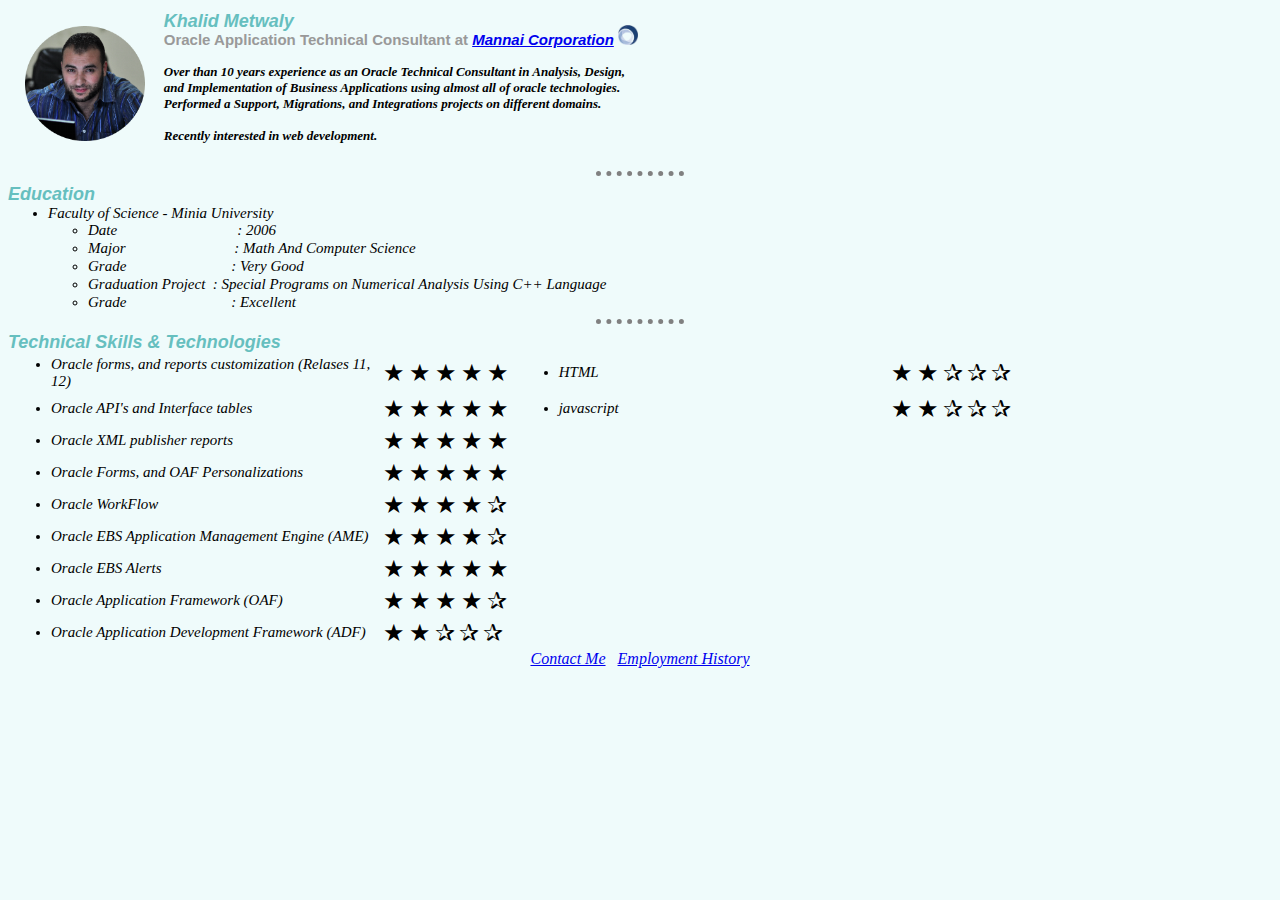
<file: index.html>
<!DOCTYPE html>
<html lang="en" dir="ltr">
  <head>
    <meta charset="utf-8">
    <title>&#x2615; Khalid's Personal Website</title>
    <link rel="stylesheet" href="css/styles.css" type="text/css">
  </head>
  <body>
    <table>
      <tr>
        <td style="width: 15%; text-align: center;">
          <img src="images/KM_Profile.png" alt="Khalid Profile Photo" width="120">
        </td>
        <td>
          <h1>Khalid Metwaly</h1>
          <h3>Oracle Application Technical Consultant at <em><strong><a href="https://mannai-ict.com/" target="_blank">Mannai Corporation</a> <img src="images/Mannai.png" alt="Mannai Corporation" width="20"></strong></em></h3>
          <em>
            <p>
              <h5>
                Over than 10 years experience as an Oracle Technical Consultant in Analysis, Design,<br>
                and Implementation of Business Applications using almost all of oracle technologies.<br>
                Performed a Support, Migrations, and Integrations projects on different domains.
              </h5>
            </p>
          </em>
          <em>
            <p>
              <h5>
                Recently interested in web development.
              </h5>
            </p>
          </em>
        </td>
      </tr>
    </table>



    <dd class="comment-body">
    </dd>
    <hr>
    <h1>Education</h1>
    <em>
      <ul>
        <li>
          Faculty of Science - Minia University
            <ul>
              <li>Date<span style="margin-left:8em">: 2006</span></li>
              <li>Major <span style="margin-left:7em">: Math And Computer Science</li>
              <li>Grade<span style="margin-left:7em">: Very Good</li>
              <li>Graduation Project<span style="margin-left:0.5em">: Special Programs on Numerical Analysis Using C++ Language</li>
              <li>Grade<span style="margin-left:7em">: Excellent</li>
            </ul>
        </li>
        <!-- <li>Oracle ADF (Oracle Egypt</li> -->
      </ul>
    </em>
    <hr>
    <h1>Technical Skills & Technologies</h1>
    <!-- <em>
      <ul>
        <li>Oracle forms, and reports customization (Relases 11, 12)</li>
        <li>API's and Interface tables</li>
        <li>XML publisher reports</li>
        <li>Forms, and OAF Personalizations</li>
        <li>WorkFlow</li>
        <li>AME</li>
        <li>Alerts</li>
        <li>OAF</li>
        <li>ADF</li>
        <li>Performing a customization for a custom reports on Oracle Fusion.</li>
      </ul>
    </em> -->
    <div class="center">
      <table>
        <tr>
          <td width = "37%">
            <ul><li><i>Oracle forms, and reports customization (Relases 11, 12)</i></li></ul>
          </td>
          <td>
            <font size="5">★</font>
            <font size="5">★</font>
            <font size="5">★</font>
            <font size="5">★</font>
            <font size="5">★</font>
          </td>
          <td width = "37%">
            <ul><li><i>HTML</i></li></ul>
          </td>
          <td>
            <font size="5">★</font>
            <font size="5">★</font>
            <font size="5">✰</font>
            <font size="5">✰</font>
            <font size="5">✰</font>
          </td>
        </tr>
        <tr>
          <td width = "37%">
            <ul><li><i>Oracle API's and Interface tables</i></li></ul>
          </td>
          <td>
            <font size="5">★</font>
            <font size="5">★</font>
            <font size="5">★</font>
            <font size="5">★</font>
            <font size="5">★</font>
          </td>
          <td width = "37%">
            <ul><li><i>javascript</i></li></ul>
          </td>
          <td>
            <font size="5">★</font>
            <font size="5">★</font>
            <font size="5">✰</font>
            <font size="5">✰</font>
            <font size="5">✰</font>
          </td>
        </tr>
        <tr>
          <td width = "37%">
            <ul><li><i>Oracle XML publisher reports</i></li></ul>
          </td>
          <td>
            <font size="5">★</font>
            <font size="5">★</font>
            <font size="5">★</font>
            <font size="5">★</font>
            <font size="5">★</font>
          </td>
        </tr>
        <tr>
          <td width = "37%">
              <ul><li><i>Oracle Forms, and OAF Personalizations</i></li></ul>
          </td>
          <td>
            <font size="5">★</font>
            <font size="5">★</font>
            <font size="5">★</font>
            <font size="5">★</font>
            <font size="5">★</font>
          </td>
        </tr>
        <tr>
          <td width = "37%">
            <ul><li><i>Oracle WorkFlow</i></li></ul>
          </td>
          <td>
            <font size="5">★</font>
            <font size="5">★</font>
            <font size="5">★</font>
            <font size="5">★</font>
            <font size="5">✰</font>
          </td>
        </tr>
        <tr>
          <td width = "37%">
            <ul><li><i>Oracle EBS Application Management Engine (AME)</i></li></ul>
          </td>
          <td>
            <font size="5">★</font>
            <font size="5">★</font>
            <font size="5">★</font>
            <font size="5">★</font>
            <font size="5">✰</font>
          </td>
        </tr>
        <tr>
          <td width = "37%">
            <ul><li><i>Oracle EBS Alerts</i></li></ul>
          </td>
          <td>
            <font size="5">★</font>
            <font size="5">★</font>
            <font size="5">★</font>
            <font size="5">★</font>
            <font size="5">★</font>
          </td>
        </tr>
        <tr>
          <td width = "37%">
            <ul><li><i>Oracle Application Framework (OAF)</i></li></ul>
          </td>
          <td>
            <font size="5">★</font>
            <font size="5">★</font>
            <font size="5">★</font>
            <font size="5">★</font>
            <font size="5">✰</font>
          </td>
        </tr>
        <tr>
          <td width = "37%">
            <ul><li><i>Oracle Application Development Framework (ADF)</i></li></ul>
          </td>
          <td>
            <font size="5">★</font>
            <font size="5">★</font>
            <font size="5">✰</font>
            <font size="5">✰</font>
            <font size="5">✰</font>
          </td>
        </tr>
      </table>
    </div>

    <!-- <br> -->
    <!-- <br> -->
    <!-- <hr> -->
    <footer>
      <em>
        <a href="links/Contact-Khalid.html">Contact Me</a>
        <span style="margin-left:0.5em"></span>
        <a href="links/Employment-History.html">Employment History</a>
      </em>
    </footer>





    <!-- <h4>Contact me on <em><strong><a href="https://www.facebook.com/messages/t/kmetwaly">FB-Messanger</a></strong></em></h4> -->
    <!-- <h4>Contact me by <em><strong><a href="khalid.metwaly@gmail.com">GMail</a></strong></em></h4> -->

    <!--
    <dd class="comment-body">
      <h3>My Hobbies</h3>
      <ol>
        <li>Shooting</li>
        <li>Horse Ridding</li>
      </ol>
      <hr>
      <p>
        <em>
          SELECT  distinct<br>  po.segment1 po_num,<br>  to_date(po.creation_date,'DD-MON-RRRR') po_date,<br>  po.type_lookup_code ,decode(po.type_lookup_code,'BLANKET',null,nvl(reqh.type,'Material Competitive Bidding')) type,<br>  /* nvl(reqh.description,po.COMMENTS) description,requestor.full_name requestor, */<br>  po.currency_code,<br>  decode(po.type_lookup_code,'BLANKET',BLANKET_TOTAL_AMOUNT,PO_INQ_SV.get_po_total(po.type_lookup_code,po.po_header_id,null)) PO_Total,<br>  -- decode(po.type_lookup_code,'STANDARD',sum(nvl((nvl(podis.quantity_ordered,1)*pol.unit_price),nvl(podis.quantity_ordered,1)*podis.AMOUNT_ORDERED)),BLANKET_TOTAL_AMOUNT) PO_total,<br>  po.rate,<br>  poven.vendor_name,<br>  per.full_name buyer_name<br>FROM<br>  po_headers_all po,<br>  po_vendors poven,<br>  per_all_people_f per,<br>  (SELECT * FROM per_all_people_f WHERE SYSDATE BETWEEN effective_start_date AND effective_end_date) requestor,<br>  po_lines_all pol,<br>  gl_code_combinations gcc,<br>  po_line_locations_all poloc,<br>  po_distributions_all podis,<br>  (SELECT  <br>     porh.segment1,<br>     pord.distribution_id,<br>     porh.creation_date,<br>     to_person_id requestor_id,<br>     porh.ATTRIBUTE_CATEGORY type,<br>     porh.DESCRIPTION<br>   FROM  <br>     po_requisition_headers_all porh,<br>     po_requisition_lines_all porl,<br>     po_req_distributions_all pord<br>   WHERE porh.requisition_header_id = porl.requisition_header_id<br>     AND porl.requisition_line_id = pord.requisition_line_id<br>     AND (porh.cancel_flag &lt;&gt; 'Y' OR porh.cancel_flag IS NULL)<br>     AND (porl.cancel_flag &lt;&gt; 'Y' OR porl.cancel_flag IS NULL)<br>   ) reqh<br>WHERE  1=1<br>  AND po.po_header_id = pol.po_header_id<br>  AND po.po_header_id = poloc.po_header_id<br>  AND per.person_id = po.agent_id<br>  AND poven.vendor_id = po.vendor_id<br>  -- AND po.po_header_id = podis.po_header_id<br>  AND pol.po_line_id = poloc.po_line_id<br>  AND pol.po_line_id  = podis.po_line_id (+)<br>  AND reqh.distribution_id(+) = podis.req_distribution_id<br>  AND gcc.code_combination_id = podis.code_combination_id<br>  AND (pol.cancel_flag &lt;&gt; 'Y' OR pol.cancel_flag IS NULL)<br>  AND (poloc.cancel_flag &lt;&gt; 'Y' OR poloc.cancel_flag IS NULL)<br>  AND (po.cancel_flag &lt;&gt; 'Y' OR po.cancel_flag IS NULL)<br>  -- and nvl(pol.closed_code, 'OPEN') = 'OPEN'<br>  AND SYSDATE BETWEEN per.effective_start_date AND  per.effective_end_date<br>  AND requestor.person_id(+) = requestor_id<br>  and po.creation_date between  '01-Jan-2016' and '31-dec-2016'<br>  and pol.FROM_HEADER_ID  is null<br> <br>UNION ALL<br><br>SELECT unique<br>  po.segment1 po_num,<br>  to_date(po.creation_date,'DD-MON-RRRR') po_date,<br>  po.type_lookup_code,--nvl(po.COMMENTS,ITEM_DESCRIPTION) descr,<br>  null,<br>  po.currency_code,<br>  BLANKET_TOTAL_AMOUNT,<br>  po.rate,<br>  poven.vendor_name,<br>  per.full_name buyer_name<br>FROM<br>  po_headers_all po,<br>  po_vendors poven,<br>  per_all_people_f per,<br>  po_lines_all pol<br>WHERE 1=1<br>  AND po.po_header_id=pol.po_header_id<br>  AND per.person_id = po.agent_id<br>  AND po.type_lookup_code = 'BLANKET'<br>  AND poven.vendor_id = po.vendor_id<br>  AND (pol.cancel_flag &lt;&gt; 'Y' OR pol.cancel_flag IS NULL)<br>  AND (po.cancel_flag &lt;&gt; 'Y' OR po.cancel_flag IS NULL)<br>  AND SYSDATE BETWEEN per.effective_start_date AND  per.effective_end_date<br>  and po.creation_date &gt;= '01-Jan-2016'<br>  -- and po.org_id=86;<br>ORDER BY 2 asc NULLS LAST
        </em>
      </p>
      <hr>
    </dd>
  -->

  </body>
</html>
</file>
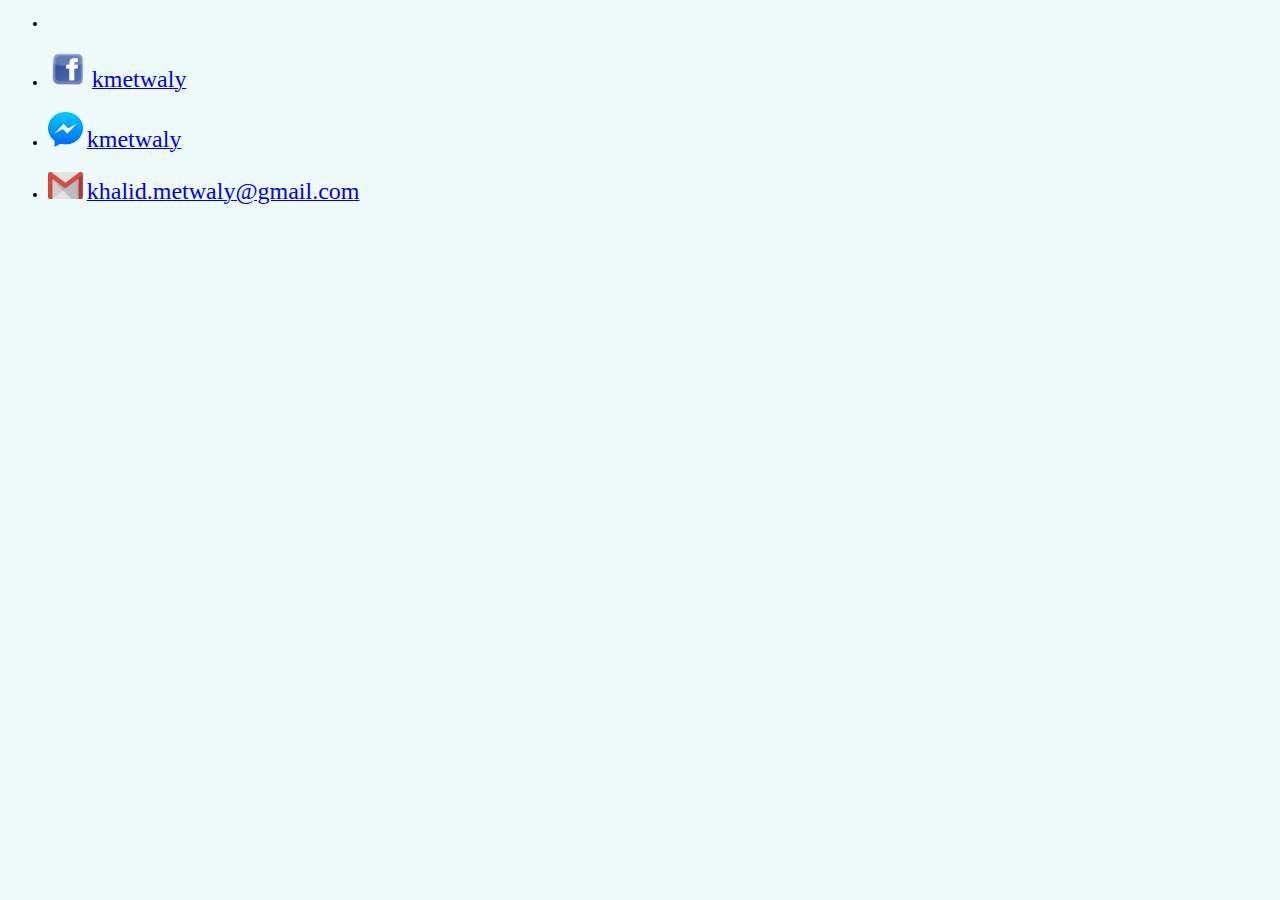
<file: links/Contact-Khalid.html>
<!DOCTYPE html>
<html lang="en" dir="ltr">
  <head>
    <meta charset="utf-8">
    <title>Khalid's Contacts List</title>
    <link rel="stylesheet"  href="../css/styles.css" type="text/css">
  </head>
  <body>

    <ul>
      <!-- <li>
        <dd class="comment-body">
          Follow me on Twitter
          <iframe id="twitter-widget-0" scrolling="no" frameborder="0" allowtransparency="true" allowfullscreen="true" class="twitter-follow-button twitter-follow-button-rendered" style="position: static; visibility: visible; width: 150px; height: 20px;" title="Twitter Follow Button" src="https://platform.twitter.com/widgets/follow_button.d0f13be8321eb432fba28cfc1c3351b1.en.html#dnt=false&amp;id=twitter-widget-0&amp;lang=en&amp;screen_name=khalid_metwaly&amp;show_count=false&amp;show_screen_name=true&amp;size=m&amp;time=1586076063335" data-screen-name="khalid metwaly"></iframe>
        </dd>
      </li> -->
      <li>
        <iframe id="twitter-widget-0" scrolling="no" frameborder="0" allowtransparency="true" allowfullscreen="true" class="twitter-follow-button twitter-follow-button-rendered" style="position: static; visibility: visible; width: 150px; height: 20px;" title="Twitter Follow Button" src="https://platform.twitter.com/widgets/follow_button.d0f13be8321eb432fba28cfc1c3351b1.en.html#dnt=false&amp;id=twitter-widget-0&amp;lang=en&amp;screen_name=khalid_metwaly&amp;show_count=false&amp;show_screen_name=true&amp;size=m&amp;time=1586076063335" data-screen-name="khalid metwaly"></iframe>
      </li>
      <br>
      <li>
        <img src="../images/facebook.png" alt="facebook" width="40"> <a href="https://www.facebook.com/messages/t/kmetwaly" target="_blank"><font size="5">kmetwaly</font></a>
      </li>
      <br>
      <li>
        <img src="../images/fbmessenger.png" alt="facebook Messanger" width="35"> <a href="https://www.facebook.com/messages/t/kmetwaly" target="_blank"><font size="5">kmetwaly</font></a>
      </li>
      <br>
      <li>
        <img src="../images/Gmail.png" alt="Gmail" width="35"> <a href="mailto:khalid.metwaly@gmail.com"><font size="5">khalid.metwaly@gmail.com</font></a>
      </li>
    </ul>

  </body>
</html>
</file>
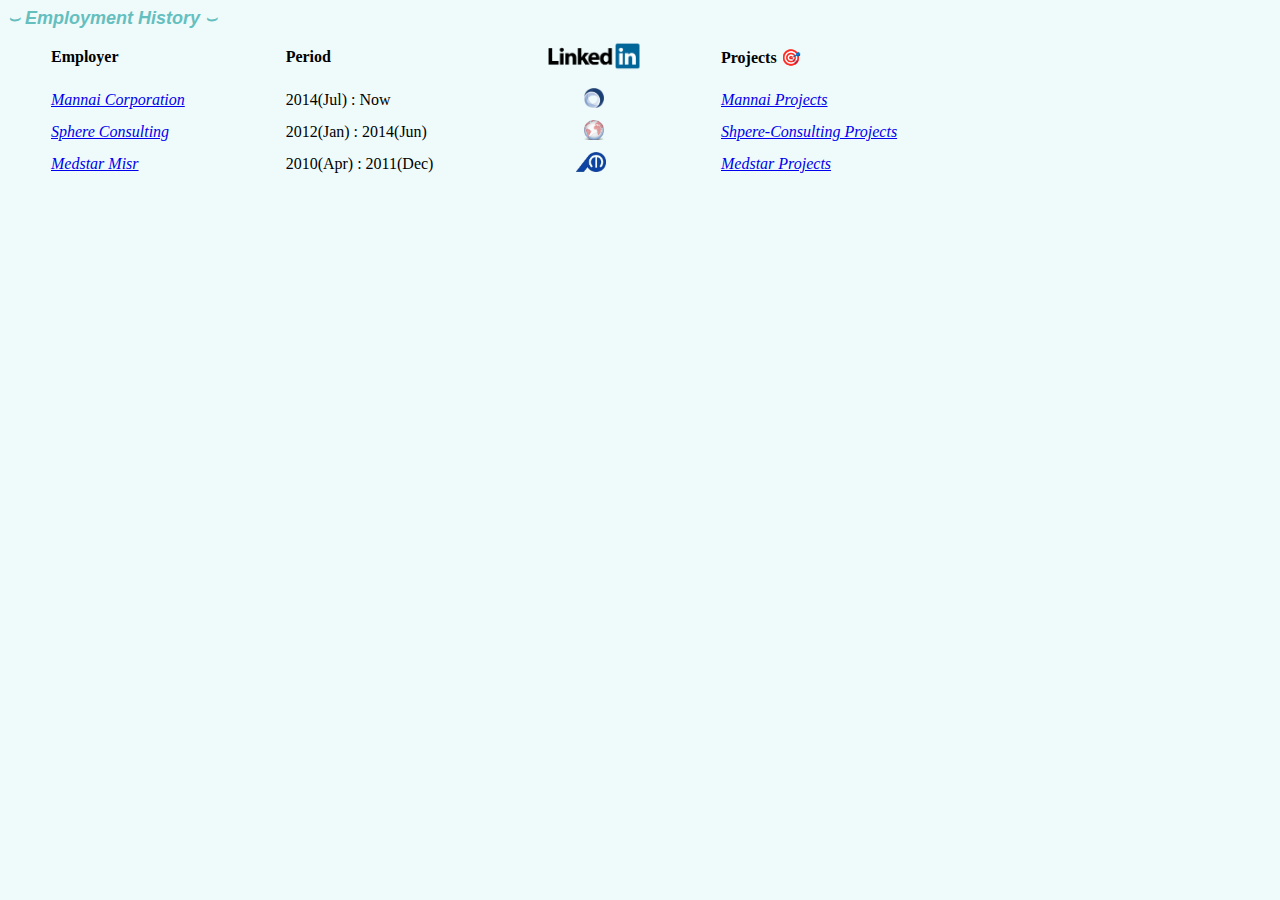
<file: links/Employment-History.html>
<!DOCTYPE html>
<html lang="en" dir="ltr">
  <head>
    <meta charset="utf-8">
    <title>&#x2615; Khalid's Employment History</title>
    <link rel="stylesheet"  href="../css/styles.css" type="text/css">
    <style media="screen">
      tr:hover
      {
        background-color: #ffff99;
      }
    </style>
  </head>
  <body>
  <h1>&#8995; Employment History &#8995;</h1>
  <dd class="comment-body">
    <table>
      <tr Width="100%">
        <th>Employer</th>
        <th>Period</th>
        <th><img src="../images/Linkedin .png" alt="Linkedin" width="100"></th>
        <th>Projects 🎯</th>
      </tr>
      <tr>
        <td><em><a href="https://mannai-ict.com/" target="_blank">Mannai Corporation</a></em></td>
        <td>2014(Jul) : Now</td>
        <td><a href="https://www.linkedin.com/company/mannai-corporation/" target="_blank"><span style="margin-left:2.5em"><img src="../images/Mannai.png" alt="Mannai Corporation" width="20"></span></a></td>
          <td><em><a href="../links/projects-03-mannai.html">Mannai Projects</a></em></td>
      </tr>
      <tr>
        <td><em><a href="http://www.sphere-consulting.com/partnerships/oracle" target="_blank">Sphere Consulting</a></em></td>
        <td>2012(Jan) : 2014(Jun)</td>
        <td><a href="https://www.linkedin.com/company/sphere-consulting-scis-/" target="_blank"><span style="margin-left:2.5em"><img src="../images/Sphere.png" alt="Sphere Consulting" width="20"></span></a></td>
        <td><em><a href="../links/projects-02-sphere.html">Shpere-Consulting Projects</a></em></td>
      </tr>
      <tr>
        <td><em><a href="https://www.medstar-misr.com/" target="_blank">Medstar Misr</a></em></td>
        <td>2010(Apr) : 2011(Dec)</td>
        <td><a href="https://www.linkedin.com/in/medstar-group-b1b86474/" target="_blank"><span style="margin-left:2em"><img src="../images/Medstar.png" alt="Medstar Misr" width="30"></span></a></td>
        <td><em><a href="../links/projects-01-medstar.html">Medstar Projects</a></em></td>
      </tr>
    </table>
  </dd>

  </body>
</html>
</file>
<file: css/styles.css>
body
{
	background-color: #EFFBFB;
	font-size: 100%;
	/* font-family: 'Lucida Grande', Verdana, Arial, Sans-Serif; */
}

h1
{
	/* color: #999999; */
	font-family: arial, sans-serif;
	font-style: italic;
	font-size: 18px;
	font-weight: bold;
	margin-top: 0px;
	margin-bottom: 0px;
	color: #66BFBF;
}

h3
{
	color: #999999;
	font-family: arial, sans-serif;
	font-size: 15px;
	margin-top: -7px;
	margin-bottom: 1px;
}

h4
{
	font-size: 15px;
	margin-top: 0px;
	margin-bottom: 1px;
}

h5
{
	font-size: 13px;
	margin-top: 0px;
	margin-bottom: 1px;
}

ul
{
	margin-top: 0px;
	margin-bottom: 0px;
}

li
{
		font-size: 15px;
		margin-top: 0px;
		margin-bottom: 1px;
}

hr
{
	width: 7%;
	border-style: none;
	border-top-style: dotted;
	border-color: Gray;
	border-width: 5px;
}

footer
{
	display: flex;
	align-items: center;
	justify-content: center;
}

table
{
	width: 80%;
}

th
{
	height: 50px;
	text-align: left;
	/* color: #66BFBF; */
}

tr
{
	height: 30px;
	text-align: left;
}

td
{
	text-align: left;
}
</file>
